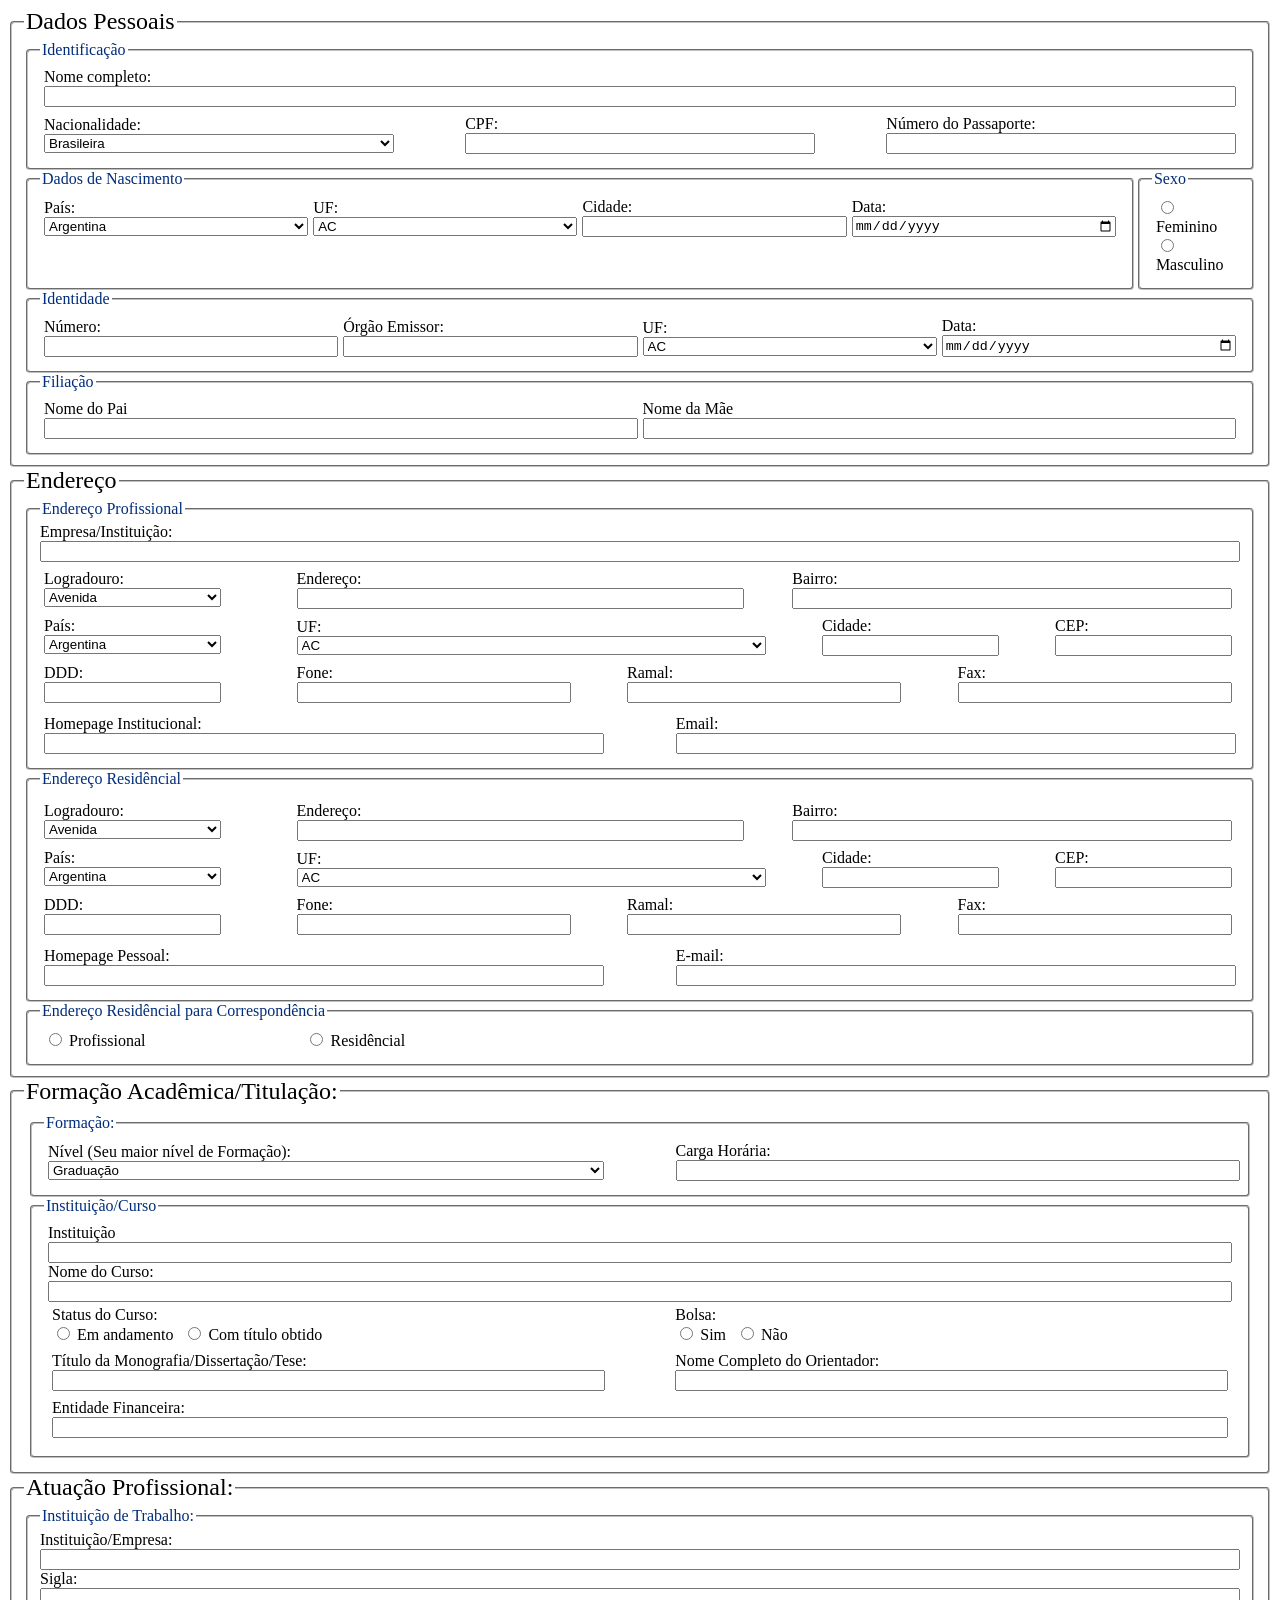
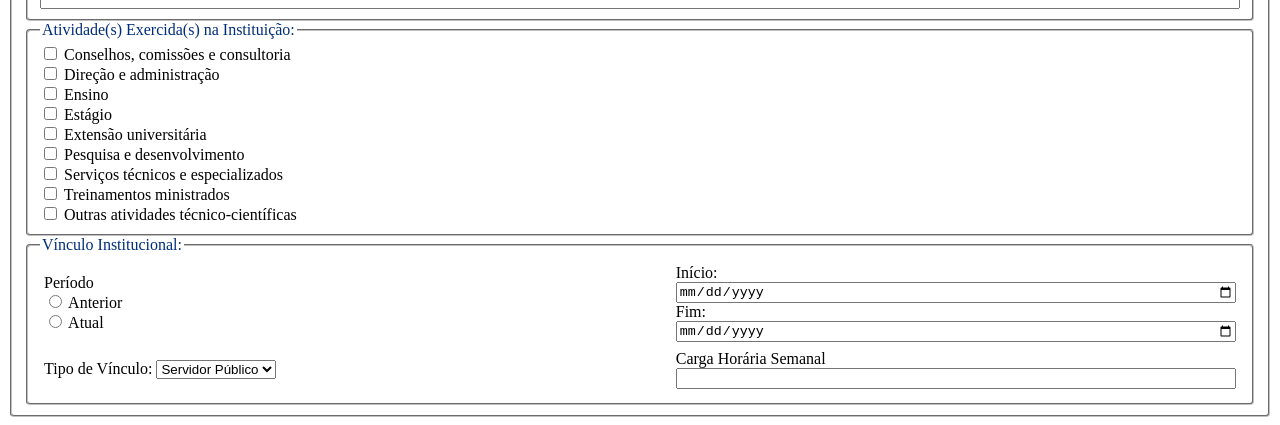
<file: index.html>
<!DOCTYPE html>
<html lang="pt-BR">
<head>
  <meta charset="UTF-8" />
  <meta name="viewport" content="width=device-width, initial-scale=1.0" >
  <title>Formulário Completo</title>
  <link rel="stylesheet" href="style.css" >
</head>
<body>
  <form>
    <fieldset>
      <legend class="title">Dados Pessoais</legend>
      <fieldset>
        <legend class="subTitle">Identificação</legend>
        <div class="container01">
          <label>Nome completo:</label>
          <input type="text">
        </div>
        <div class="container02">
          <div id="box01">
            <label>Nacionalidade:</label>
            <select>
              <option>Brasileira</option>
              <option>Estrangeira</option>
            </select>
          </div>
          <div id="box01">
            <label>CPF:</label>
            <input type="number">
          </div>
          <div id="box01">
            <label>Número do Passaporte:</label>
            <input type="number">
          </div>          
        </div>
      </fieldset>
      <div class="container">
        <fieldset style="width: 100%;">
          <legend class="subTitle">Dados de Nascimento</legend>
            <div class="container02" style="gap: 5px;">
              <div id="box01">
                <label>País:</label>
                <select>
                  <option>Argentina</option>
                  <option>Bolívia</option>
                  <option>Brasil</option>
                  <option>Chile</option>
                  <option>Colombia</option>
                  <option>Equador</option>
                  <option>Guiana</option>
                  <option>Paraguai</option>
                  <option>Peru</option>
                  <option>Suriname</option>
                  <option>Uruguai</option>
                  <option>Venezuela</option>
                  <option>Outro</option>
                </select>
              </div>
              <div id="box01">
                <label>UF:</label>
                  <select>
                    <option>AC</option>
                    <option>AL</option>
                    <option>AP</option>
                    <option>AM</option>
                    <option>BA</option>
                    <option>CE</option>
                    <option>ES</option>
                    <option>GO</option>
                    <option>MA</option>
                    <option>MT</option>
                    <option>MS</option>
                    <option>MG</option>
                    <option>PA</option>
                    <option>PB</option>
                    <option>PR</option>
                    <option>PE</option>
                    <option>PI</option>
                    <option>RJ</option>
                    <option>RN</option>
                    <option>RS</option>
                    <option>RO</option>
                    <option>RR</option>
                    <option>SC</option>
                    <option>SP</option>
                    <option>SE</option>
                    <option>TO</option>
                    <option>DF</option>
                  </select>

              </div>
              <div id="box01">
                <label>Cidade:</label>
                <input type="text">
              </div>
              <div id="box01">
                <label>Data:</label>
                <input type="date">
              </div>
            </div>
        </fieldset>
        <fieldset>
          <legend class="subTitle">Sexo</legend>
          <div class="container01" style="align-items: flex-start;">
            <label><input type="radio" name="check"> Feminino</label>
            <label><input type="radio" name="check"> Masculino</label>
          </div>
        </fieldset>
      </div>
      <fieldset>
          <legend class="subTitle">Identidade</legend>
            <div class="container02" style="gap: 5px;">
              <div id="box01">
                <label>Número:</label>
                <input type="number">
              </div>
              <div id="box01">
                <label>Órgão Emissor:</label>
                <input type="text">
              </div>
              <div id="box01">
                <label>UF:</label>
                  <select>
                    <option>AC</option>
                    <option>AL</option>
                    <option>AP</option>
                    <option>AM</option>
                    <option>BA</option>
                    <option>CE</option>
                    <option>ES</option>
                    <option>GO</option>
                    <option>MA</option>
                    <option>MT</option>
                    <option>MS</option>
                    <option>MG</option>
                    <option>PA</option>
                    <option>PB</option>
                    <option>PR</option>
                    <option>PE</option>
                    <option>PI</option>
                    <option>RJ</option>
                    <option>RN</option>
                    <option>RS</option>
                    <option>RO</option>
                    <option>RR</option>
                    <option>SC</option>
                    <option>SP</option>
                    <option>SE</option>
                    <option>TO</option>
                    <option>DF</option>
                  </select>

              </div>
              <div id="box01">
                <label>Data:</label>
                <input type="date">
              </div>
            </div>

      </fieldset>
      <fieldset>
          <legend class="subTitle">Filiação</legend>
            <div class="container02" style="gap: 5px;">
              <div id="box01">
                <label>Nome do Pai</label>
                <input type="text">
              </div>
              <div id="box01">
                <label>Nome da Mãe</label>
                <input type="text">
              </div>
            </div>

      </fieldset>
    </fieldset>
    <fieldset>
      <legend class="title">Endereço</legend>
      <fieldset>
        <legend class="subTitle">Endereço Profissional</legend>
        <div id="box01">
          <label>Empresa/Instituição:</label>
          <input type="text">
        </div>
        <div class="container02">
          <div class="container01" style="padding: 0; gap: 10px;">
            <div id="box01">
              <label>Logradouro:</label>
              <select>
                <option>Avenida</option>
                <option>Rua</option>
                <option>Praça</option>
                <option>Travessa</option>
                <option>Alameda</option>
                <option>Beco</option>
                <option>Passagem</option>
                <option>Entrada</option>
                <option>Outro</option>
              </select>
            </div>
            <div id="box01">
              <label>País:</label>
              <select>
                <option>Argentina</option>
                <option>Bolívia</option>
                <option>Brasil</option>
                <option>Chile</option>
                <option>Colombia</option>
                <option>Equador</option>
                <option>Guiana</option>
                <option>Paraguai</option>
                <option>Peru</option>
                <option>Suriname</option>
                <option>Uruguai</option>
                <option>Venezuela</option>
                <option>Outro</option>
              </select>
            </div>
            <div id="box01">
              <label>DDD:</label>
              <input type="number">
            </div>
          </div>
          <div class="container01" style="padding: 0; width: 100%;">
          <div class="container02">
              <div id="box01">
                <label">Endereço:</label>
                <input type="text"  style="width: 100%;">
              </div>
              <div id="box01">
                <label>Bairro:</label>
                <input type="text">
              </div>
          </div>
          <div class="container02">
            <div id="box01">
                <label>UF:</label>
                  <select>
                    <option>AC</option>
                    <option>AL</option>
                    <option>AP</option>
                    <option>AM</option>
                    <option>BA</option>
                    <option>CE</option>
                    <option>ES</option>
                    <option>GO</option>
                    <option>MA</option>
                    <option>MT</option>
                    <option>MS</option>
                    <option>MG</option>
                    <option>PA</option>
                    <option>PB</option>
                    <option>PR</option>
                    <option>PE</option>
                    <option>PI</option>
                    <option>RJ</option>
                    <option>RN</option>
                    <option>RS</option>
                    <option>RO</option>
                    <option>RR</option>
                    <option>SC</option>
                    <option>SP</option>
                    <option>SE</option>
                    <option>TO</option>
                    <option>DF</option>
                  </select>
              </div>
            <div class="box01">
              <label>Cidade:</label>
              <input type="text">
            </div>
            <div class="box01">
              <label>CEP:</label>
              <input type="number">
            </div>
          </div>
          <div class="container02">
            <div id="box01">
              <label>Fone:</label>
              <input type="number">
            </div>
            <div id="box01">
              <label>Ramal:</label>
              <input type="number">
            </div>
            <div id="box01">
              <label>Fax:</label>
              <input type="number">
            </div>
          </div>
          </div>
        </div>
        <div class="container02">
          <div id="box01">
            <label>Homepage Institucional:</label>
            <input type="text">
          </div>
          <div id="box01">
            <label>Email:</label>
            <input type="email">
          </div>
        </div>
      </fieldset>
      <fieldset>
        <legend class="subTitle">Endereço Residêncial</legend>
        <div class="container02">
          <div class="container01" style="padding: 0; gap: 10px;">
            <div id="box01">
              <label>Logradouro:</label>
              <select>
                <option>Avenida</option>
                <option>Rua</option>
                <option>Praça</option>
                <option>Travessa</option>
                <option>Alameda</option>
                <option>Beco</option>
                <option>Passagem</option>
                <option>Entrada</option>
                <option>Outro</option>
              </select>
            </div>
            <div id="box01">
              <label>País:</label>
              <select>
                <option>Argentina</option>
                <option>Bolívia</option>
                <option>Brasil</option>
                <option>Chile</option>
                <option>Colombia</option>
                <option>Equador</option>
                <option>Guiana</option>
                <option>Paraguai</option>
                <option>Peru</option>
                <option>Suriname</option>
                <option>Uruguai</option>
                <option>Venezuela</option>
                <option>Outro</option>
              </select>
            </div>
            <div id="box01">
              <label>DDD:</label>
              <input type="number">
            </div>
          </div>
          <div class="container01" style="padding: 0; width: 100%;">
          <div class="container02">
              <div id="box01">
                <label">Endereço:</label>
                <input type="text"  style="width: 100%;">
              </div>
              <div id="box01">
                <label>Bairro:</label>
                <input type="text">
              </div>
          </div>
          <div class="container02">
            <div id="box01">
                <label>UF:</label>
                  <select>
                    <option>AC</option>
                    <option>AL</option>
                    <option>AP</option>
                    <option>AM</option>
                    <option>BA</option>
                    <option>CE</option>
                    <option>ES</option>
                    <option>GO</option>
                    <option>MA</option>
                    <option>MT</option>
                    <option>MS</option>
                    <option>MG</option>
                    <option>PA</option>
                    <option>PB</option>
                    <option>PR</option>
                    <option>PE</option>
                    <option>PI</option>
                    <option>RJ</option>
                    <option>RN</option>
                    <option>RS</option>
                    <option>RO</option>
                    <option>RR</option>
                    <option>SC</option>
                    <option>SP</option>
                    <option>SE</option>
                    <option>TO</option>
                    <option>DF</option>
                  </select>
              </div>
            <div class="box01">
              <label>Cidade:</label>
              <input type="text">
            </div>
            <div class="box01">
              <label>CEP:</label>
              <input type="number">
            </div>
          </div>
          <div class="container02">
            <div id="box01">
              <label>Fone:</label>
              <input type="number">
            </div>
            <div id="box01">
              <label>Ramal:</label>
              <input type="number">
            </div>
            <div id="box01">
              <label>Fax:</label>
              <input type="number">
            </div>
          </div>
          </div>
        </div>
        <div class="container02">
          <div id="box01">
            <label>Homepage Pessoal:</label>
            <input type="text">
          </div>
          <div id="box01">
            <label>E-mail:</label>
            <input type="email">
          </div>
        </div>
      </fieldset>
      <fieldset>
          <legend class="subTitle">Endereço Residêncial para Correspondência</legend>
            <div class="container01" style="flex-direction: row; gap: 160px;">
              <label><input type="radio" name="check"> Profissional</label>
              <label><input type="radio" name="check"> Residêncial</label>
            </div>
      </fieldset>
    </fieldset>

      <fieldset>
       <legend class="title">Formação Acadêmica/Titulação:</legend>
       <div class="container01">
          <fieldset>
          <legend class="subTitle">Formação:</legend>
          <div class="container02">
            <div id="box01">
                <label>Nível (Seu maior nível de Formação):</label>
                <select>
                  <option>Graduação</option>
                  <option>Aperfeiçoamento</option>
                  <option>Especialização</option>
                  <option>Mestrado</option>
                  <option>Doutorado</option>
                </select>
            </div>
            <div id="box01">
              <label">Carga Horária:</label>
              <input type="text"  style="width: 100%;">
            </div>
          </fieldset>
          <fieldset>
                <legend class="subTitle">Instituição/Curso</legend>
                  <div class="container01">
                    <div id="box01">
                      <label>Instituição</label>
                      <input type="text">
                    </div>  
                     <div id="box01">
                    <label>Nome do Curso:</label>
                    <input type="text">
                  </div>
                  <div class="container02">
                    <div id="box01">
                      <label>Status do Curso:</label>
                      <div class="box">
                        <label><input type="radio" name="check"> Em andamento</label>
                        <label><input type="radio" name="check"> Com título obtido</label>
                      </div>
                    </div>
                    <div id="box01">
                      <label>Bolsa:</label>
                      <div class="box">
                        <label><input name="confirmação" type="radio" value="Sim"> Sim</input></label>
                        <label><input name="confirmação" type="radio" value="Não"> Não</input></label>
                      </div>
                    </div>
                  </div>
                  <div class="container02">
                    <div id="box01">
                      <label>Título da Monografia/Dissertação/Tese:</label>
                      <input type="text">
                    </div>
                    <div id="box01">
                      <label>Nome Completo do Orientador:</label>
                      <input type="text">
                     </div>
                  </div>
                  
            <div class="container02">
              <div id="box01">
                <label>Entidade Financeira:</label>
                <input type="text">
              </div>
          </fieldset>
        </div>
      </fieldset>
      <fieldset>
            <legend class="title">Atuação Profissional:</legend>
              <fieldset>
                <legend class="subTitle">Instituição de Trabalho:</legend>
                  <div id="box01">
                    <label>Instituição/Empresa:</label>
                    <input type="text">
                  </div>
                  <div id="box01">
                    <label>Sigla:</label>
                    <input type="text">
                  </div>
              </fieldset>
              <fieldset>
                <legend class="subTitle">Atividade(s) Exercida(s) na Instituição:</legend>
                  <div id="box01">
                    <label><input type="checkbox"> Conselhos, comissões e consultoria</label>
                    <label><input type="checkbox"> Direção e administração</label>
                    <label><input type="checkbox"> Ensino</label>
                    <label><input type="checkbox"> Estágio</label>
                    <label><input type="checkbox"> Extensão universitária</label>
                    <label><input type="checkbox"> Pesquisa e desenvolvimento</label>
                    <label><input type="checkbox"> Serviços técnicos e especializados</label>
                    <label><input type="checkbox"> Treinamentos ministrados</label>
                    <label><input type="checkbox"> Outras atividades técnico-científicas</label>
                  </div>
              </fieldset>
              <fieldset>
                <legend class="subTitle">Vínculo Institucional:</legend>
                <div class="container02">
                      <div id="box01">
                        <label>Período</label>
                        <label><input type="radio" name="check"> Anterior</label>
                        <label><input type="radio" name="check"> Atual</label>
                      </div>
                      <div id="box01">
                        <label>Início:</label>
                        <input type="date">
                        <label>Fim:</label>
                        <input type="date">
                      </div>
                    </div>
                      <div class="container02">
                        <div id="box01">
                          <label>Tipo de Vínculo:
                            <select>
                              <option>Servidor Público</option>
                              <option>Celetista</option>
                              <option>Outro</option>
                            </select>
                          </label>
                        </div>
                        <div id="box01">
                          <label>Carga Horária Semanal</label>
                          <input type="number">
                        </div>
                      </div>
          </fieldset>

      

  </form>
</body>
</html>
</file>
<file: style.css>
fieldset {
  border-radius: 4px;
}
.title {
  font-size: 1.5rem;
}
.subTitle {
  color: #002d7a;
  font-size: 1rem;
}
.container {
  display: flex;
  flex-direction: row;
}
.container01 {
  padding: 4px;
  display: flex;
  flex-direction: column;
}
.container02 {
  padding: 4px;
  display: flex;
  flex-direction: row;
  gap: 6%;
  align-items: center;
}
#box01 {
  width: 100%;
  display: flex;
  align-content: flex-start;
  flex-direction: column;
}
.box{
  gap: 10px;
  display: flex;
  flex-direction: row;
  align-items: center;
}

label {
  font-size: 1rem;
}
label[name='check'] {
  display: flex;
  flex-direction: row;
}
</file>
